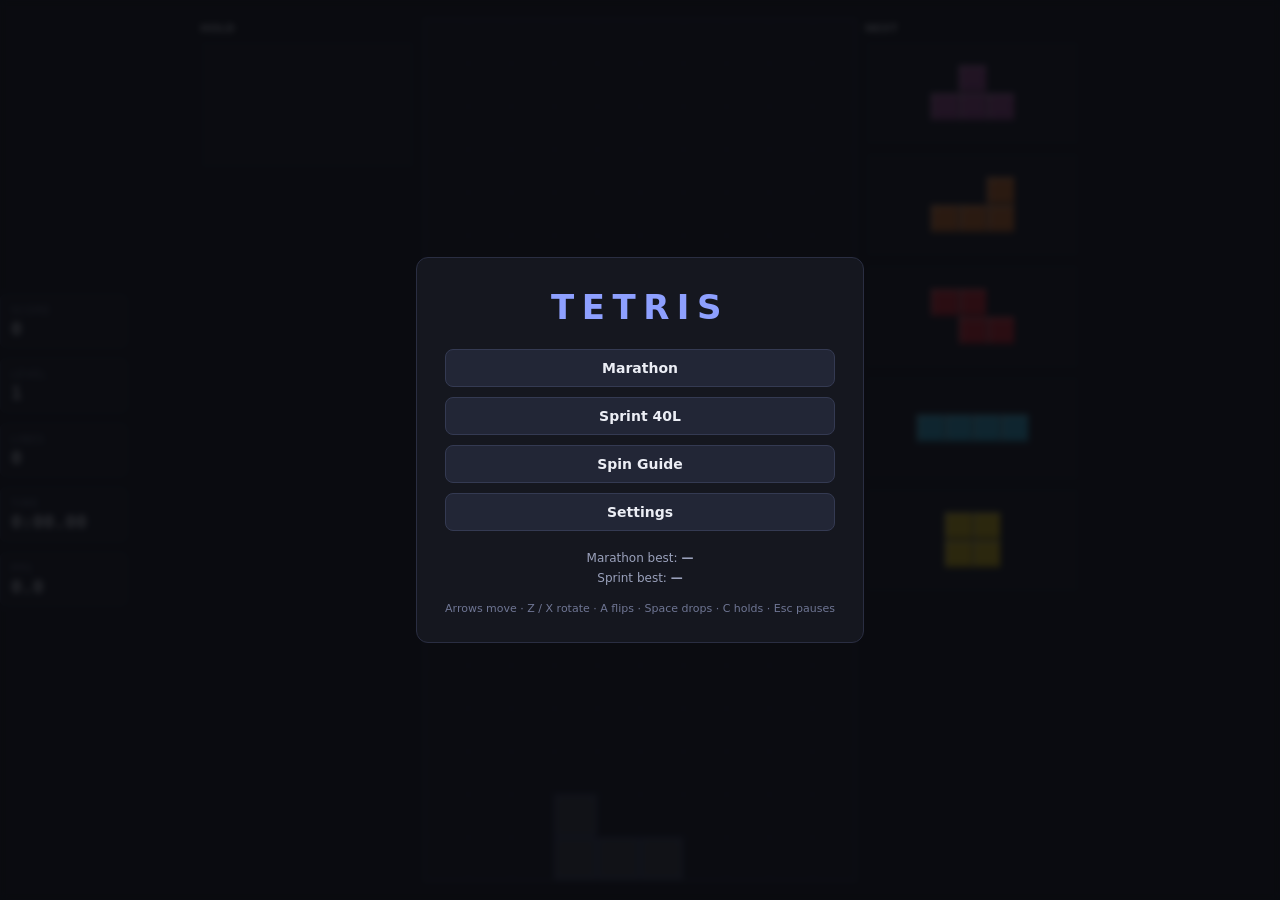
<file: index.html>
<!DOCTYPE html>
<html lang="en">
<head>
<meta charset="UTF-8" />
<meta name="viewport" content="width=device-width, initial-scale=1" />
<meta name="theme-color" content="#0e0f15" />
<meta name="description" content="A modern Tetris with an animated guide to spins and wall kicks." />
<title>Tetris</title>
<link rel="stylesheet" href="styles.css" />
</head>
<body>
  <main id="stage">
    <aside id="hud">
      <div class="stat"><span class="label">SCORE</span><span id="stat-score" class="value">0</span></div>
      <div class="stat"><span class="label">LEVEL</span><span id="stat-level" class="value">1</span></div>
      <div class="stat"><span class="label">LINES</span><span id="stat-lines" class="value">0</span></div>
      <div class="stat"><span class="label">TIME</span><span id="stat-time" class="value">0:00.00</span></div>
      <div class="stat"><span class="label">PPS</span><span id="stat-pps" class="value">0.0</span></div>
    </aside>

    <div id="board-wrap">
      <canvas id="board"></canvas>
      <div id="popups"></div>
    </div>

    <!-- Balances the HUD column so the well sits on the screen's centre
         line. The renderer measures #board-wrap, so that element has to
         keep a width of its own rather than shrink to the canvas. -->
    <div id="hud-balance" aria-hidden="true"></div>
  </main>

  <div id="overlay" class="overlay" hidden>
    <section id="screen-menu" class="panel" hidden>
      <h1>TETRIS</h1>
      <button type="button" data-action="marathon">Marathon</button>
      <button type="button" data-action="sprint">Sprint 40L</button>
      <button type="button" data-action="guide">Spin Guide</button>
      <button type="button" data-action="settings">Settings</button>
      <p class="bests">
        <span>Marathon best: <b id="best-marathon">—</b></span>
        <span>Sprint best: <b id="best-sprint">—</b></span>
      </p>
      <p class="hint">Arrows move · Z / X rotate · A flips · Space drops · C holds · Esc pauses</p>
    </section>

    <section id="screen-pause" class="panel" hidden>
      <h2>Paused</h2>
      <button type="button" data-action="resume">Resume</button>
      <button type="button" data-action="restart">Restart</button>
      <button type="button" data-action="menu">Main menu</button>
    </section>

    <section id="screen-over" class="panel" hidden>
      <h2 id="over-title">Game over</h2>
      <p id="over-detail"></p>
      <p id="over-best" class="best-note" hidden>New personal best</p>
      <button type="button" data-action="restart">Play again</button>
      <button type="button" data-action="menu">Main menu</button>
    </section>

    <section id="screen-settings" class="panel wide" hidden>
      <h2>Settings</h2>
      <div class="handling">
        <label>DAS <input id="set-das" type="range" min="0" max="300" step="5" /> <output id="out-das"></output></label>
        <label>ARR <input id="set-arr" type="range" min="0" max="100" step="1" /> <output id="out-arr"></output></label>
        <label>Soft drop <input id="set-sdf" type="range" min="1" max="60" step="1" /> <output id="out-sdf"></output></label>
      </div>
      <div id="binding-list" class="bindings"></div>
      <button type="button" data-action="reset-settings">Reset to defaults</button>
      <button type="button" data-action="menu">Back</button>
    </section>
  </div>


  <div id="guide" class="overlay" hidden>
    <section class="panel guide-panel">
      <header class="guide-head">
        <h2 id="guide-title">Spin Guide</h2>
        <button type="button" id="guide-close">Close</button>
      </header>

      <div class="guide-body">
        <nav id="guide-list" class="guide-list"></nav>

        <div class="guide-stage">
          <canvas id="guide-canvas"></canvas>
          <div id="guide-reference" class="guide-reference" hidden></div>
          <p id="guide-kick" class="guide-kick" hidden></p>
        </div>
      </div>

      <p id="guide-caption" class="guide-caption"></p>

      <footer class="guide-controls">
        <button type="button" id="guide-prev">◀ Back</button>
        <button type="button" id="guide-play">Play / Pause</button>
        <button type="button" id="guide-next">Next ▶</button>
        <button type="button" id="guide-replay">Replay</button>
        <select id="guide-speed">
          <option value="0.25">0.25×</option>
          <option value="0.5">0.5×</option>
          <option value="1" selected>1×</option>
        </select>
        <span id="guide-progress" class="guide-progress"></span>
      </footer>
    </section>
  </div>

  <noscript>
    <p class="fallback">This game needs JavaScript enabled to run.</p>
  </noscript>

  <script src="engine/pieces.js"></script>
  <script src="engine/board.js"></script>
  <script src="engine/randomizer.js"></script>
  <script src="engine/srs.js"></script>
  <script src="engine/scoring.js"></script>
  <script src="engine/game.js"></script>
  <script src="ui/renderer.js"></script>
  <script src="ui/input.js"></script>
  <script src="ui/hud.js"></script>
  <script src="ui/bests.js"></script>
  <script src="ui/screens.js"></script>
  <script src="guide/spin-guide.js"></script>
  <script src="main.js"></script>
</body>
</html>
</file>
<file: styles.css>
* { box-sizing: border-box; }

/* An author `display` rule outranks the browser's own [hidden] rule, so
   every flex panel below would stay visible while hidden without this. */
[hidden] { display: none !important; }

html, body {
  margin: 0;
  padding: 0;
  height: 100%;
  background: #0e0f15;
  color: #d7d9e0;
  font: 14px/1.5 ui-sans-serif, system-ui, -apple-system, "Segoe UI", sans-serif;
  overflow: hidden;
}

#stage {
  width: 100%;
  height: 100%;
  display: flex;
  align-items: center;
  justify-content: center;
  gap: 20px;
}

#board {
  display: block;
  image-rendering: -webkit-optimize-contrast;
}

.fallback {
  padding: 24px;
  text-align: center;
}

#hud, #hud-balance {
  width: 128px;
  flex: 0 0 auto;
}

#hud {
  display: flex;
  flex-direction: column;
  gap: 10px;
}

.stat {
  display: flex;
  flex-direction: column;
  padding: 8px 10px;
  background: #15171f;
  border: 1px solid #2a2e42;
  border-radius: 6px;
}

.stat .label {
  font-size: 10px;
  letter-spacing: 0.1em;
  color: #7c829a;
}

.stat .value {
  font: 600 18px/1.2 ui-monospace, monospace;
  color: #eceef5;
}

#board-wrap {
  position: relative;
  flex: 1 1 auto;
  min-width: 0;
  height: 100%;
  display: flex;
  align-items: center;
  justify-content: center;
}

#popups {
  position: absolute;
  top: 18%;
  left: 50%;
  transform: translateX(-50%);
  display: flex;
  flex-direction: column;
  align-items: center;
  gap: 4px;
  pointer-events: none;
}

.popup {
  font: 700 15px/1.2 ui-sans-serif, system-ui, sans-serif;
  letter-spacing: 0.06em;
  color: #fff;
  text-shadow: 0 0 10px rgba(140, 160, 255, 0.9);
  animation: popup 1.1s ease-out forwards;
}

@keyframes popup {
  0%   { opacity: 0; transform: translateY(8px) scale(0.9); }
  15%  { opacity: 1; transform: translateY(0) scale(1); }
  70%  { opacity: 1; }
  100% { opacity: 0; transform: translateY(-14px); }
}

.overlay {
  position: fixed;
  inset: 0;
  display: flex;
  align-items: center;
  justify-content: center;
  background: rgba(10, 11, 16, 0.86);
  backdrop-filter: blur(3px);
  z-index: 10;
}

.panel {
  min-width: 300px;
  max-width: 92vw;
  max-height: 88vh;
  overflow-y: auto;
  padding: 24px 28px;
  background: #15171f;
  border: 1px solid #2a2e42;
  border-radius: 12px;
  display: flex;
  flex-direction: column;
  gap: 10px;
  text-align: center;
}

.panel.wide { min-width: 420px; }

.panel h1 {
  margin: 0 0 6px;
  font-size: 34px;
  letter-spacing: 0.22em;
  color: #8ea0ff;
}

.panel h2 { margin: 0 0 6px; font-size: 20px; }

.panel button {
  padding: 10px 14px;
  font: 600 14px ui-sans-serif, system-ui, sans-serif;
  color: #eceef5;
  background: #222636;
  border: 1px solid #343a52;
  border-radius: 8px;
  cursor: pointer;
}

.panel button:hover { background: #2b3045; border-color: #4a5172; }

.bests {
  display: flex;
  flex-direction: column;
  gap: 2px;
  margin: 8px 0 0;
  font-size: 12px;
  color: #9aa1bb;
}

.hint { margin: 4px 0 0; font-size: 11px; color: #6f7694; }
.best-note { color: #51d88a; font-weight: 600; }

.handling {
  display: flex;
  flex-direction: column;
  gap: 8px;
  text-align: left;
  font-size: 12px;
}

.handling label { display: grid; grid-template-columns: 76px 1fr 44px; align-items: center; gap: 8px; }

.bindings {
  display: flex;
  flex-direction: column;
  gap: 4px;
  margin: 8px 0;
  text-align: left;
  font-size: 12px;
}

.binding { display: flex; align-items: center; justify-content: space-between; gap: 10px; }
.binding button { padding: 4px 10px; font-size: 12px; min-width: 120px; }

.guide-panel { width: min(880px, 94vw); text-align: left; }

.guide-head {
  display: flex;
  align-items: center;
  justify-content: space-between;
  gap: 12px;
}

.guide-body { display: flex; gap: 16px; align-items: flex-start; }

.guide-list { display: flex; flex-direction: column; gap: 4px; width: 164px; flex: 0 0 auto; }
.guide-list button { text-align: left; font-size: 12px; padding: 7px 10px; }
.guide-list button.active { background: #333a55; border-color: #6b78ad; color: #fff; }

.guide-stage {
  position: relative;
  flex: 1 1 auto;
  min-width: 0;
  min-height: min(460px, 46vh);
  display: flex;
  align-items: center;
  justify-content: center;
}

#guide-canvas { display: block; }

.guide-reference { font-size: 12px; line-height: 1.6; width: 100%; overflow-y: auto; }

.kick-intro { margin: 0 0 12px; color: #c4c9dc; }

.kick-pickers { display: flex; gap: 8px; margin-bottom: 14px; }
.kick-pickers select {
  padding: 6px 10px;
  font-size: 12px;
  color: #eceef5;
  background: #222636;
  border: 1px solid #343a52;
  border-radius: 6px;
}

/* The five candidate positions, left to right in the order they are tried. */
.kick-strip { display: flex; gap: 12px; flex-wrap: wrap; }

.kick-try {
  display: flex;
  flex-direction: column;
  align-items: center;
  gap: 6px;
  padding: 8px;
  background: #12141c;
  border: 1px solid #262b3d;
  border-radius: 8px;
}

.kick-try h4 {
  margin: 0;
  font-size: 10px;
  letter-spacing: 0.08em;
  text-transform: uppercase;
  color: #8ea0ff;
}

.kick-grid {
  display: grid;
  grid-template-columns: repeat(8, 11px);
  grid-auto-rows: 11px;
  gap: 1px;
}

.kick-cell { background: #1a1d28; border-radius: 1px; }
/* Where the turn would have landed with no kick at all. */
.kick-cell.nominal { box-shadow: inset 0 0 0 1px rgba(255, 217, 138, 0.8); }
.kick-cell.filled { border-radius: 1px; }

.kick-words { margin: 0; font-size: 11px; color: #9aa1bb; white-space: nowrap; }
.kick-note { margin: 14px 0 0; font-size: 11px; color: #6f7694; }

.guide-kick {
  position: absolute;
  bottom: 6px;
  left: 50%;
  transform: translateX(-50%);
  margin: 0;
  padding: 3px 8px;
  font: 600 11px ui-monospace, monospace;
  color: #ffd98a;
  background: rgba(10, 11, 16, 0.85);
  border-radius: 4px;
}

.guide-caption {
  margin: 12px 0 0;
  min-height: 3.2em;
  font-size: 13px;
  color: #c4c9dc;
}

.guide-controls { display: flex; align-items: center; gap: 8px; flex-wrap: wrap; }
.guide-controls select {
  padding: 8px 10px;
  color: #eceef5;
  background: #222636;
  border: 1px solid #343a52;
  border-radius: 8px;
}
.guide-progress { margin-left: auto; font: 600 12px ui-monospace, monospace; color: #7c829a; }
</file>
